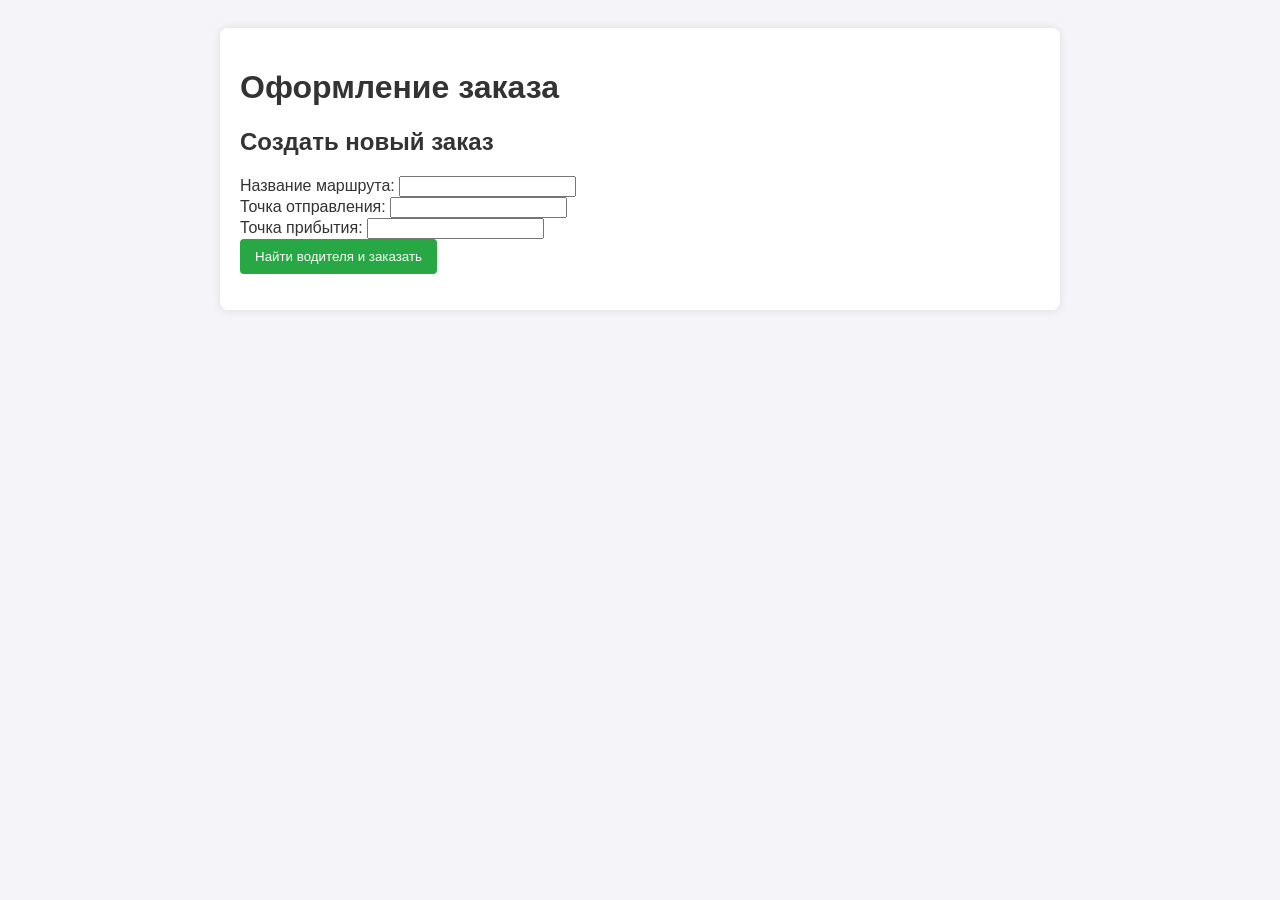
<file: src/AutoParkManagement.App/wwwroot/index.html>
<!DOCTYPE html>
<html lang="ru">
<head>
    <meta charset="UTF-8">
    <title>Заказ Авто</title>
    <link rel="stylesheet" href="style.css">
</head>
<body>
<div class="container">
    <h1>Оформление заказа</h1>
    <section class="form-section">
        <h2>Создать новый заказ</h2>
        <form id="orderForm">
            <div>
                <label>Название маршрута:</label>
                <input type="text" id="routeName" required>
            </div>
            <div>
                <label>Точка отправления:</label>
                <input type="text" id="startPoint" required>
            </div>
            <div>
                <label>Точка прибытия:</label>
                <input type="text" id="finishPoint" required>
            </div>
            <button type="submit" id="submitOrderBtn">Найти водителя и заказать</button>
        </form>
        <p id="orderStatus" style="margin-top: 15px; font-weight: bold;"></p>
    </section>
</div>

<script>
    document.getElementById('orderForm').addEventListener('submit', async (e) => {
        e.preventDefault();
        const statusEl = document.getElementById('orderStatus');
        statusEl.innerText = "Поиск свободных водителей...";

        try {
            // Запрашиваем всех водителей 
            const driversRes = await fetch('/api/drivers/');
            const drivers = await driversRes.json();

            // Запрашиваем все маршруты для проверки занятости
            const routesRes = await fetch('/api/routes/');
            const routes = await routesRes.json();

            // Логика проверки свободных водителей, которые могут принять заказ 
            const busyDriverIds = routes.filter(r => r.completionTime === null).map(r => r.driver);
            const availableDrivers = drivers.filter(d => !busyDriverIds.includes(d.id));

            if (availableDrivers.length === 0) {
                statusEl.innerText = "Извините, в данный момент нет свободных водителей.";
                return;
            }

            const assignedDriver = availableDrivers[0]; // Назначаем первого свободного

            const newOrder = {
                name: document.getElementById('routeName').value,
                startPoint: document.getElementById('startPoint').value,
                finishPoint: document.getElementById('finishPoint').value,
                driver: assignedDriver.id,
                orderTime: new Date().toISOString()
            };

            const orderRes = await fetch('/api/routes/', {
                method: 'POST',
                headers: { 'Content-Type': 'application/json' },
                body: JSON.stringify(newOrder)
            });

            if (orderRes.ok) {
                statusEl.innerText = `Заказ успешно оформлен! Назначен водитель: ${assignedDriver.name}.`;
                document.getElementById('orderForm').reset();
            } else {
                statusEl.innerText = "Произошла ошибка при оформлении заказа.";
            }
        } catch (error) {
            statusEl.innerText = "Ошибка связи с сервером.";
        }
    });
</script>
</body>
</html>
</file>
<file: src/AutoParkManagement.App/wwwroot/style.css>
body {
    font-family: Arial, sans-serif;
    background-color: #f4f4f9;
    color: #333;
    padding: 20px;
}
.container {
    max-width: 800px;
    margin: 0 auto;
    background: #fff;
    padding: 20px;
    border-radius: 8px;
    box-shadow: 0 0 10px rgba(0,0,0,0.1);
}
table {
    width: 100%;
    border-collapse: collapse;
    margin-top: 15px;
}
th, td {
    padding: 10px;
    border: 1px solid #ddd;
    text-align: left;
}
th {
    background-color: #0056b3;
    color: white;
}
button {
    padding: 10px 15px;
    background-color: #28a745;
    color: white;
    border: none;
    border-radius: 4px;
    cursor: pointer;
}
button:hover {
    background-color: #218838;
}
</file>
